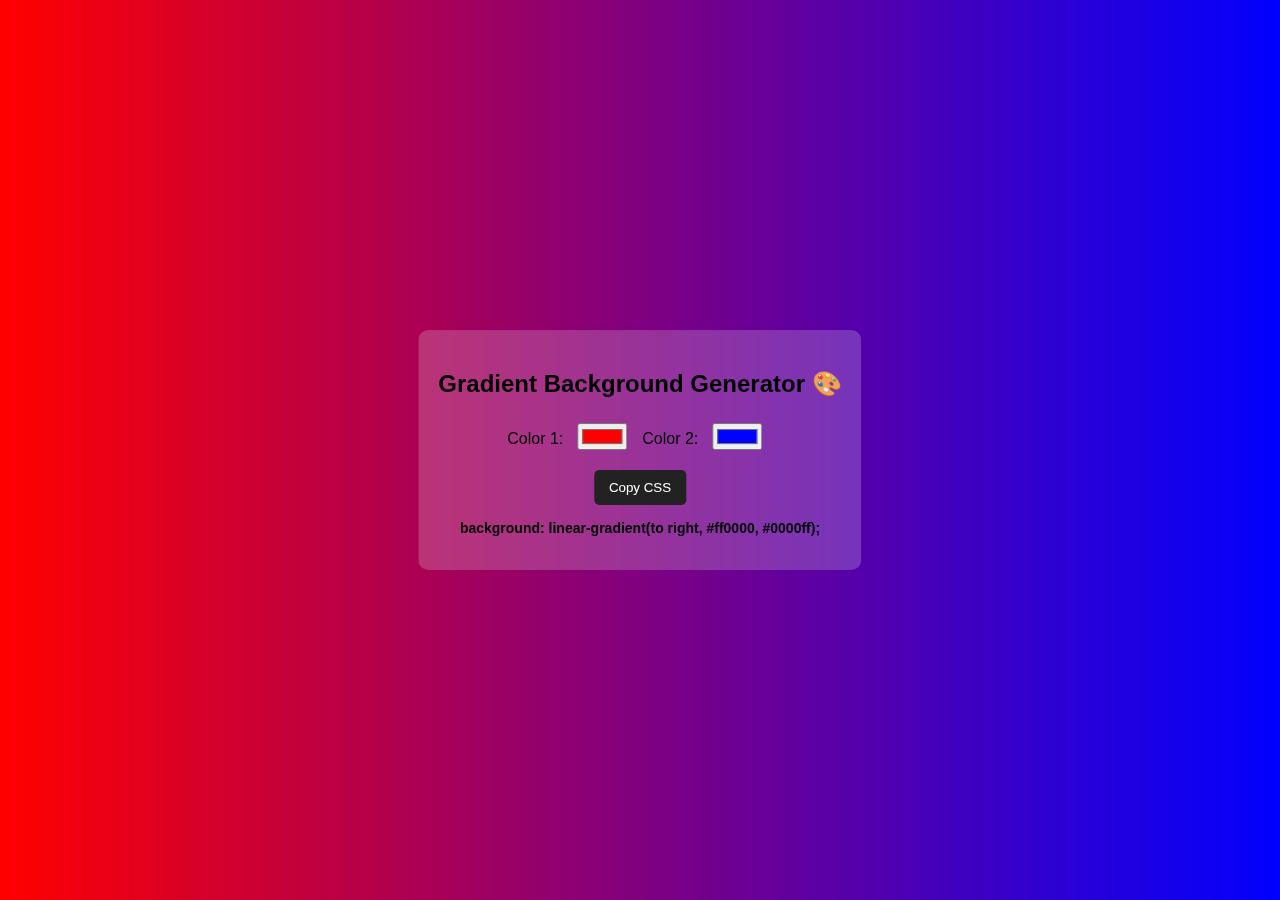
<file: Dynamic Gradient Background Generator/index.html>
<!DOCTYPE html>
<html lang="en">
<head>
    <meta charset="UTF-8">
    <meta name="viewport" content="width=device-width, initial-scale=1.0">
    <title>Gradient Background Generator</title>
    <link rel="stylesheet" href="styles.css">
</head>
<body>
    <div class="container">
        <h2>Gradient Background Generator 🎨</h2>
        
        <label>Color 1:</label>
        <input type="color" id="color1" value="#ff0000">
        
        <label>Color 2:</label>
        <input type="color" id="color2" value="#0000ff">
        
        <button id="copyBtn">Copy CSS</button>
        
        <p id="cssCode">background: linear-gradient(to right, #ff0000, #0000ff);</p>
    </div>

    <script src="script.js"></script>
</body>
</html>
</file>
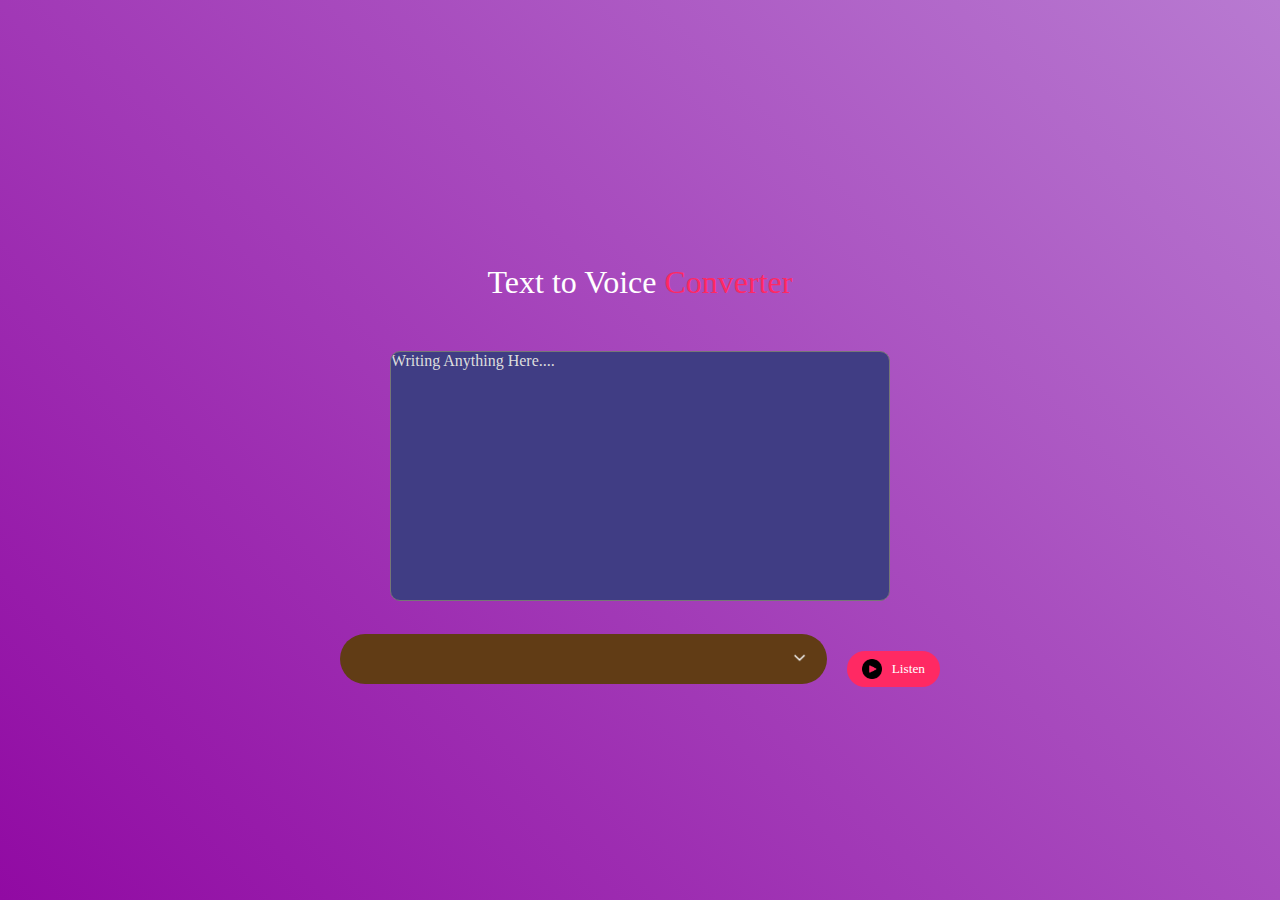
<file: text-voice/index.html>
<!DOCTYPE html>
<html lang="en">
<head>
    <meta charset="UTF-8">
    <meta name="viewport" content="width=device-width, initial-scale=1.0">
    <title>Text to Voice Converter</title>
    <link rel="stylesheet" href="style.css">
</head>
<body>

    <div class="hero">
       <h1>Text to Voice <span>Converter</span></h1>
        <textarea placeholder="Writing Anything Here...."></textarea>
        <div class="row">
           <select></select>
           <button><img src="images\play-button.png">Listen</button>
        </div>
    </div>
    
    <script src="script.js"></script>
</body>
</html>
</file>
<file: Dynamic Gradient Background Generator/styles.css>
body {
    text-align: center;
    font-family: Arial, sans-serif;
    transition: background 0.5s ease-in-out;
}

.container {
    position: absolute;
    top: 50%;
    left: 50%;
    transform: translate(-50%, -50%);
    background: rgba(255, 255, 255, 0.2);
    padding: 20px;
    border-radius: 10px;
    backdrop-filter: blur(10px);
}

h2 {
    margin-bottom: 15px;
}

input[type="color"] {
    margin: 10px;
    cursor: pointer;
}

button {
    display: block;
    margin: 10px auto;
    padding: 10px 15px;
    border: none;
    background: #222;
    color: white;
    border-radius: 5px;
    cursor: pointer;
}

button:hover {
    background: #444;
}

p {
    margin-top: 15px;
    font-weight: bold;
    font-size: 14px;
}
</file>
<file: text-voice/style.css>
*{
    margin: 0;
    padding: 0;
    font-family: 'Times New Roman', Times, serif;
    box-sizing: border-box;
}
.hero{
    width: 100%;
    min-height: 100vh;
    background: linear-gradient(45deg,#910aa3,#b87ad1);
    display: flex;
    align-items: center;
    justify-content: center;
    flex-direction: column;
    color: #fff;
    
}
.hero h1{
    font-style: 45px;
    font-weight: 500;
    margin-top: 50px;
    margin-bottom: 50px;
}
.hero h1 span{
color: #ff2963;
}
textarea{
    width: 500px;
    height: 250px;
    background: #403d84;
    color: #fff;
    font-size: 15px;
    bottom: 0;
    outline: 0;
    padding: 0;border-radius: 10px;
    resize: none;
    margin-bottom: 30px;
}
textarea::placeholder{
    font-size: 16px;
    color: #ddd;
}
.row{
    width: 600px;
    display: flex;
    align-items: center;
    gap: 20px;
}
button{
    background: #ff2963;
    color: #fff;
    padding: 10px 30px;
    border-radius: 35px;
    border: 0;
    outline: 0;
    cursor: pointer;

}
button {
    margin-top: 20px; /* Moves the button down */
    padding: 8px 15px; /* Adjust padding for better spacing */
    display: flex; 
    align-items: center; /* Aligns the image and text */
}

button img {
    width: 20px;
    margin-right: 10px;
}
select {
    flex: 1;
    color: #fff;
    background: #613c15;
    height: 50px;
    padding: 0 30px; /* Increased left & right padding */
    text-indent: 5px; /* Moves text inside the dropdown a little */
    outline: 0;
    border: 0;
    border-radius: 35px;
    appearance: none;

    /* Background icon settings */
    background-image: url(images/pngegg.png);
    background-repeat: no-repeat;
    background-size: 15px;
    background-position-x: calc(100% - 20px);
    background-position-y: 50%;
}
</file>
